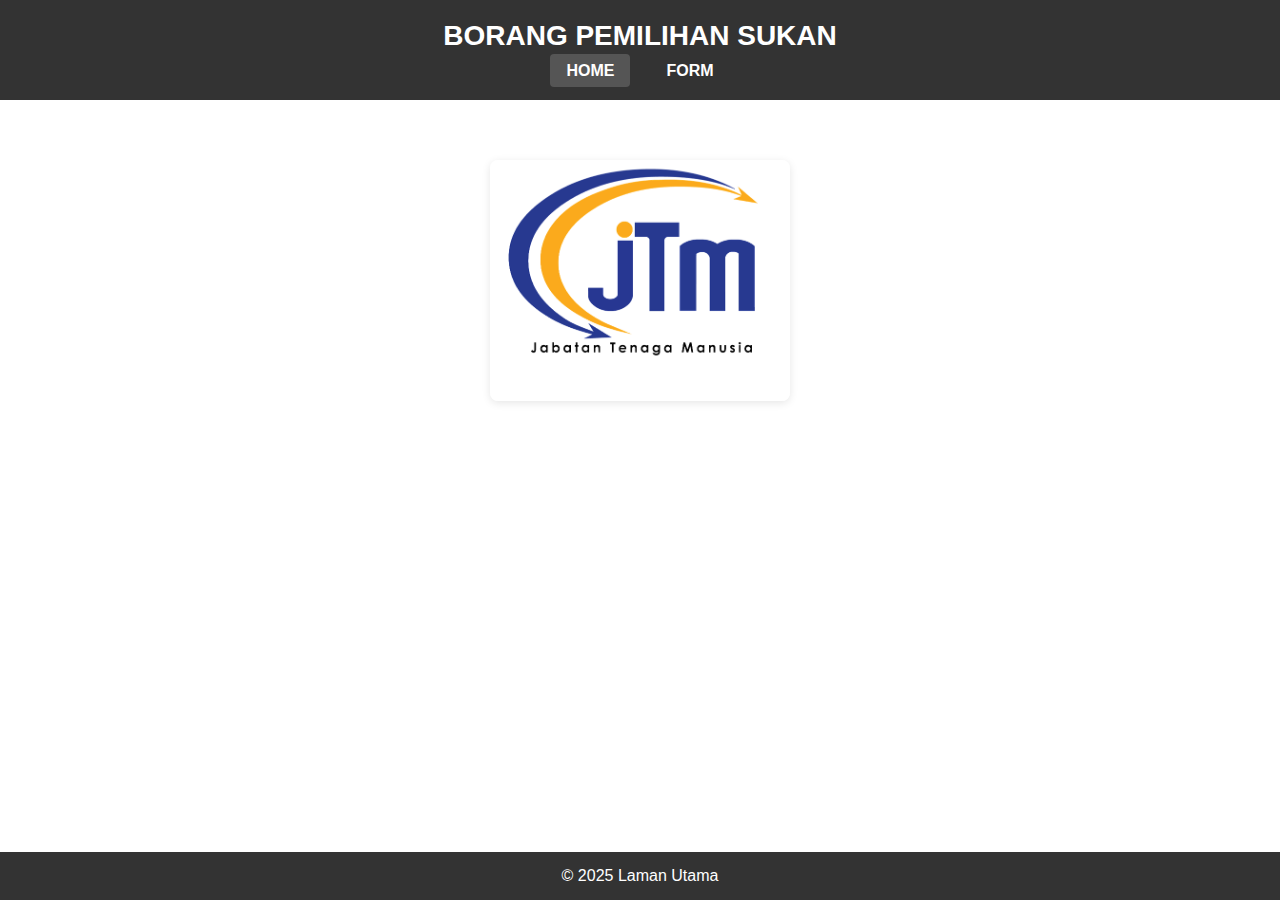
<file: index.html>
<!DOCTYPE html>
<html lang="en">
<head>
    <meta charset="UTF-8" />
    <meta name="viewport" content="width=device-width, initial-scale=1" />
    <title>HOME</title>
    <link rel="stylesheet" href="styles.css" />
</head>
<body>

   <header>
    <h1>BORANG PEMILIHAN SUKAN</h1>
    <nav>
        <ul>
            <li><a href="#" class="active">HOME</a></li>
            <li><a href="form.html">FORM</a></li>
        </ul>
    </nav>
   </header>

    <main>
        <section>
            <img src="gambar/logojtm.jpg" alt="Source Code Management Illustration" />
        </section>
    </main>

    <footer><p>&copy; 2025 Laman Utama</p></footer>

</body>
</html>
</file>
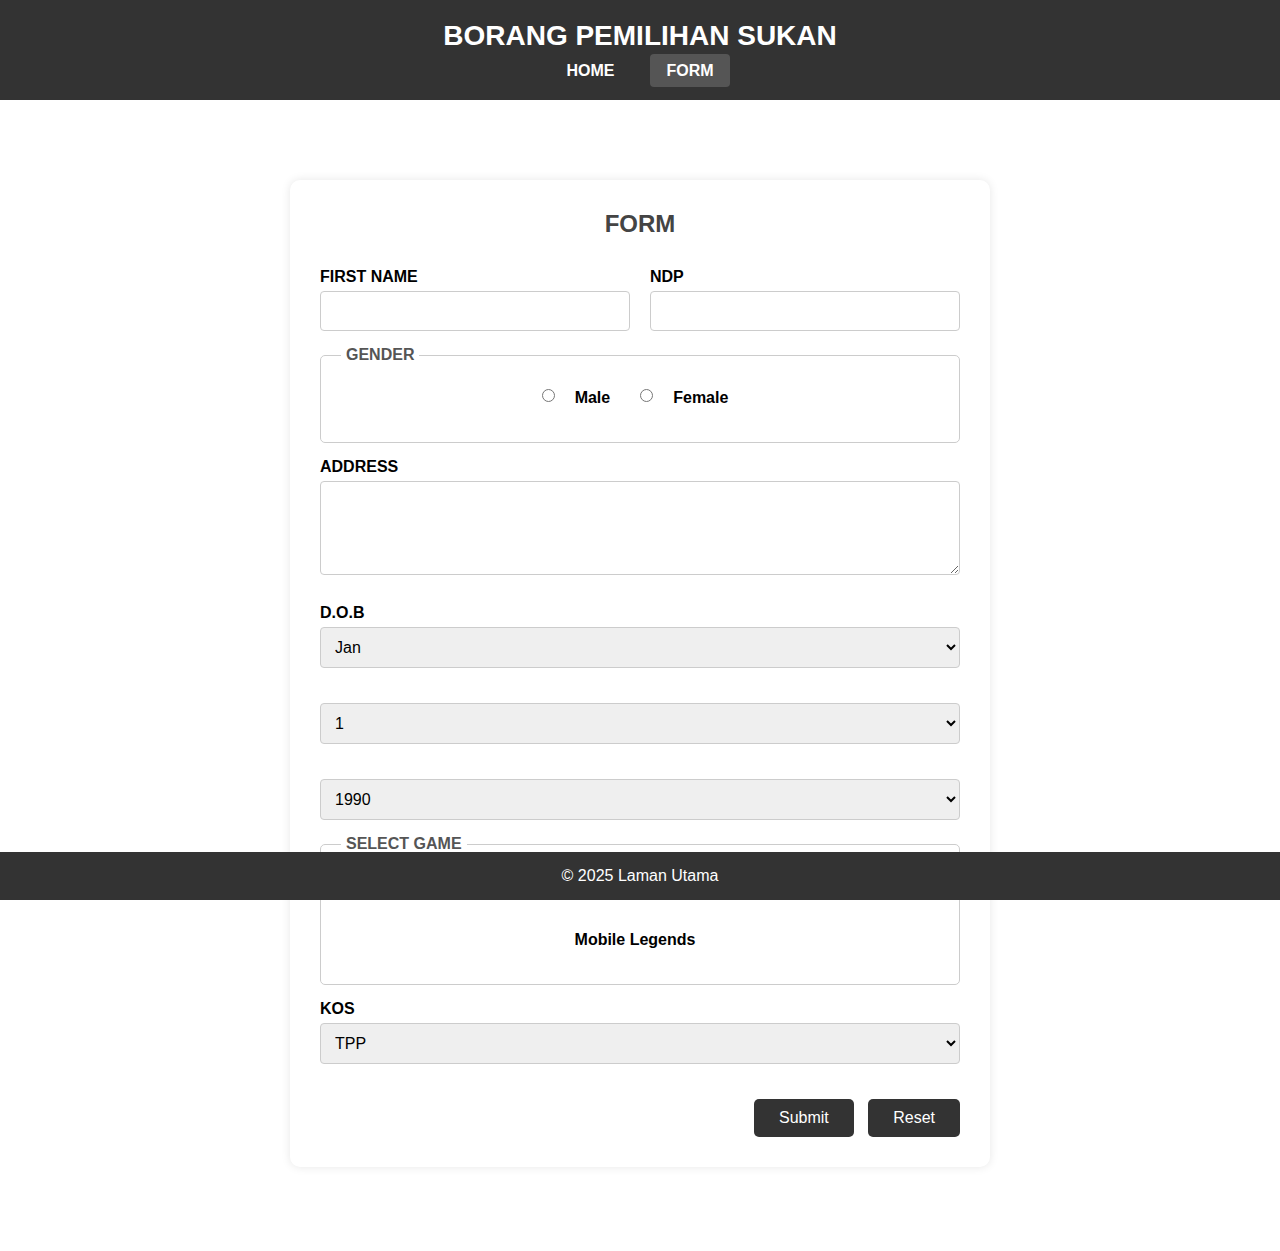
<file: form.html>
<!DOCTYPE html>
<html lang="en">
  <head>
    <meta charset="UTF-8" />
    <meta name="viewport" content="width=device-width, initial-scale=1.0" />
    <title>USER FORM</title>
    <link rel="stylesheet" href="styles.css" />
  </head>
  <body>
    <header>
      <h1>BORANG PEMILIHAN SUKAN</h1>
      <nav>
        <ul>
          <li><a href="index.html">HOME</a></li>
          <li><a href="#" class="active">FORM</a></li>
        </ul>
      </nav>
    </header>

    <main>
      <section>
        <form action="index.html" method="get">
          <h2>FORM</h2>

          <div class="form-row">
            <div class="form-group">
              <label for="fname">FIRST NAME</label>
              <input type="text" id="fname" name="fname" />
            </div>

            <div class="form-group">
              <label for="ndp">NDP</label>
              <input type="text" id="ndp" name="ndp" />
            </div>
          </div>

          <fieldset>
            <legend>GENDER</legend>
            <div class="inline">
              <input type="radio" name="gender" value="male" id="male" />
              <label for="male">Male</label>
              <input type="radio" name="gender" value="female" id="female" />
              <label for="female">Female</label>
            </div>
          </fieldset>

          <label for="address">ADDRESS</label>
          <textarea id="address" name="address" rows="4"></textarea>

          <label>D.O.B</label>
          <div class="form-row">
            <select name="dob-month">
              <option>Jan</option>
              <option>Feb</option>
              <option>Mar</option>
            </select>
            <select name="dob-day">
              <option>1</option>
              <option>2</option>
              <option>3</option>
            </select>
            <select name="dob-year">
              <option>1990</option>
              <option>1991</option>
              <option>1992</option>
            </select>
          </div>

          <fieldset>
            <legend>SELECT GAME</legend>
            <div class="inline">
              <input
                type="radio"
                name="games"
                value="badminton"
                id="badminton"
              />
              <label for="badminton">Badminton</label>

              <input type="radio" name="games" value="football" id="football" />
              <label for="football">Football</label>

              <input type="radio" name="games" value="pingpong" id="pingpong" />
              <label for="cricket">Pingpong</label>

              <input
                type="radio"
                name="games"
                value="volleyball"
                id="volleyball"
              />
              <label for="volleyball">VolleyBall</label>

              <input
                type="radio"
                name="games"
                value="mobile legends"
                id="mobile legends"
              />
              <label for="mobile legends">Mobile Legends</label>
            </div>
          </fieldset>

          <label for="kos">KOS</label>
          <select id="kos" name="kos">
            <option>TPP</option>
            <option>TPM</option>
            <option>TKR</option>
            <option>CADD</option>
          </select>

          <div class="button-group">
            <input type="submit" value="Submit" />
            <input type="reset" value="Reset" id="resetBtn" />
          </div>
        </form>
      </section>
    </main>

    <footer>
      <p>&copy; 2025 Laman Utama</p>
    </footer>

    <script>
      // Cari butang reset dan form
      const resetBtn = document.getElementById("resetBtn");
      const form = document.getElementById("userForm");

      // Tambah event listener untuk "reset" button
      resetBtn.addEventListener("click", function (event) {
        const confirmReset = confirm(
          "Adakah anda pasti mahu mengosongkan borang ini?"
        );
        if (!confirmReset) {
          event.preventDefault(); // Halang reset jika tekan "Batal"
        }
      });
    </script>
  </body>
</html>
</file>
<file: styles.css>
/* ---------------- RESET ASAS ---------------- */
* {
  margin: 0;
  padding: 0;
  box-sizing: border-box;
}

/* ---------------- GAYA UMUM ---------------- */
body {
  font-family: Arial, sans-serif;
}

img {
  max-width: 100%;
  height: auto;
}

/* ---------------- HEADER ---------------- */
header {
  background-color: #333;
  color: #fff;
  padding: 20px 0;
  text-align: center;
}

header h1 {
  margin-bottom: 10px;
  font-size: 28px;
}

/* ---------------- NAVIGASI ---------------- */
nav ul {
  list-style: none;
  display: flex;
  justify-content: center;
  gap: 20px;
  padding: 0;
}

nav ul li a {
  color: #fff;
  text-decoration: none;
  font-weight: bold;
  padding: 8px 16px;
  border-radius: 4px;
  transition: background-color 0.3s ease;
  font-size: 16px;
}

nav ul li a:hover,
nav ul li a.active {
  background-color: #555;
}

/* ---------------- BAHAGIAN UTAMA ---------------- */
main {
  padding: 40px 20px;
  text-align: center;
  min-height: 80vh; /* supaya footer fixed tidak menutup isi */
}

main section h2 {
  font-size: 24px;
  color: #444;
  margin-bottom: 20px;
}

/* Gaya untuk gambar di halaman index supaya tidak terlalu besar */
main section img {
  max-width: 300px;
  width: 100%;
  height: auto;
  margin: 20px auto;
  display: block;
  border-radius: 8px;
  box-shadow: 0 2px 8px rgba(0,0,0,0.1);
}

/* ---------------- FORM ---------------- */
form {
  background-color: #fff;
  padding: 30px;
  max-width: 700px;
  margin: 40px auto;
  border-radius: 10px;
  box-shadow: 0 0 10px rgba(0,0,0,0.1);
  text-align: left;
  font-size: 16px;
}

/* Tajuk borang */
form h2 {
  text-align: center;
  margin-bottom: 25px;
  color: #333;
  font-size: 28px;
}

/* Label dan input */
form label {
  display: block;
  font-weight: bold;
  margin: 10px 0 5px;
}

form input[type="text"],
form input[type="number"],
form input[type="password"],
form textarea,
form select {
  width: 100%;
  padding: 10px;
  margin-bottom: 15px;
  border: 1px solid #ccc;
  border-radius: 4px;
  font-size: 16px;
  transition: border-color 0.3s ease;
}


/* Baris dua lajur */
.form-row {
  display: flex;
  gap: 20px;
  flex-wrap: wrap;
}

.form-group {
  flex: 1;
  min-width: 200px;
}

/* Radio dan checkbox sebaris */
.inline {
  display: flex;
  flex-wrap: wrap;
  gap: 20px; /* lebih jarak antara pilihan */
  margin-bottom: 15px;
  align-items: center;
  justify-content: center; /* tengah horizontal */
}

.inline label {
  font-size: 16px;
  user-select: none; /* elak label terpilih tidak sengaja */
  padding-right: 10px;
  white-space: nowrap; /* elak label pecah ke baris baru */
}

/* Fieldset gaya */
fieldset {
  border: 1px solid #ccc;
  padding: 15px 20px;
  border-radius: 5px;
  margin-bottom: 15px;
}

legend {
  font-weight: bold;
  color: #555;
  padding: 0 5px;
}

/* Butang */
.button-group {
  margin-top: 20px;
  text-align: right;
}

form input[type="submit"],
form input[type="reset"] {
  padding: 10px 25px;
  background-color: #333;
  color: #fff;
  border: none;
  border-radius: 5px;
  cursor: pointer;
  margin-left: 10px;
  font-size: 16px;
  transition: background-color 0.3s ease;
}

form input[type="submit"]:hover,
form input[type="reset"]:hover {
  background-color: #555;
}

/* ---------------- FOOTER ---------------- */
footer {
  background-color: #333;
  color: #fff;
  text-align: center;
  padding: 15px 0;
  position: fixed;
  width: 100%;
  bottom: 0;
  font-size: 16px;
  user-select: none;
}
@media (prefers-color-scheme: dark) {
  body {
    background-color: #121212;
    color: #f1f1f1;
  }

  header,
  footer {
    background-color: #1f1f1f;
    color: #f1f1f1;
  }

  nav ul li a {
    color: #f1f1f1;
  }

  nav ul li a:hover,
  nav ul li a.active {
    background-color: #333;
  }

  form {
    background-color: #1e1e1e;
    color: #f1f1f1;
    box-shadow: 0 0 10px rgba(255,255,255,0.05);
  }

  form input[type="text"],
  form input[type="number"],
  form input[type="password"],
  form textarea,
  form select {
    background-color: #2b2b2b;
    border: 1px solid #444;
    color: #fff;
  }

  fieldset {
    border-color: #555;
  }

  legend {
    color: #ccc;
  }

  form input[type="submit"],
  form input[type="reset"] {
    background-color: #444;
  }

  form input[type="submit"]:hover,
  form input[type="reset"]:hover {
    background-color: #666;
  }
}
</file>
